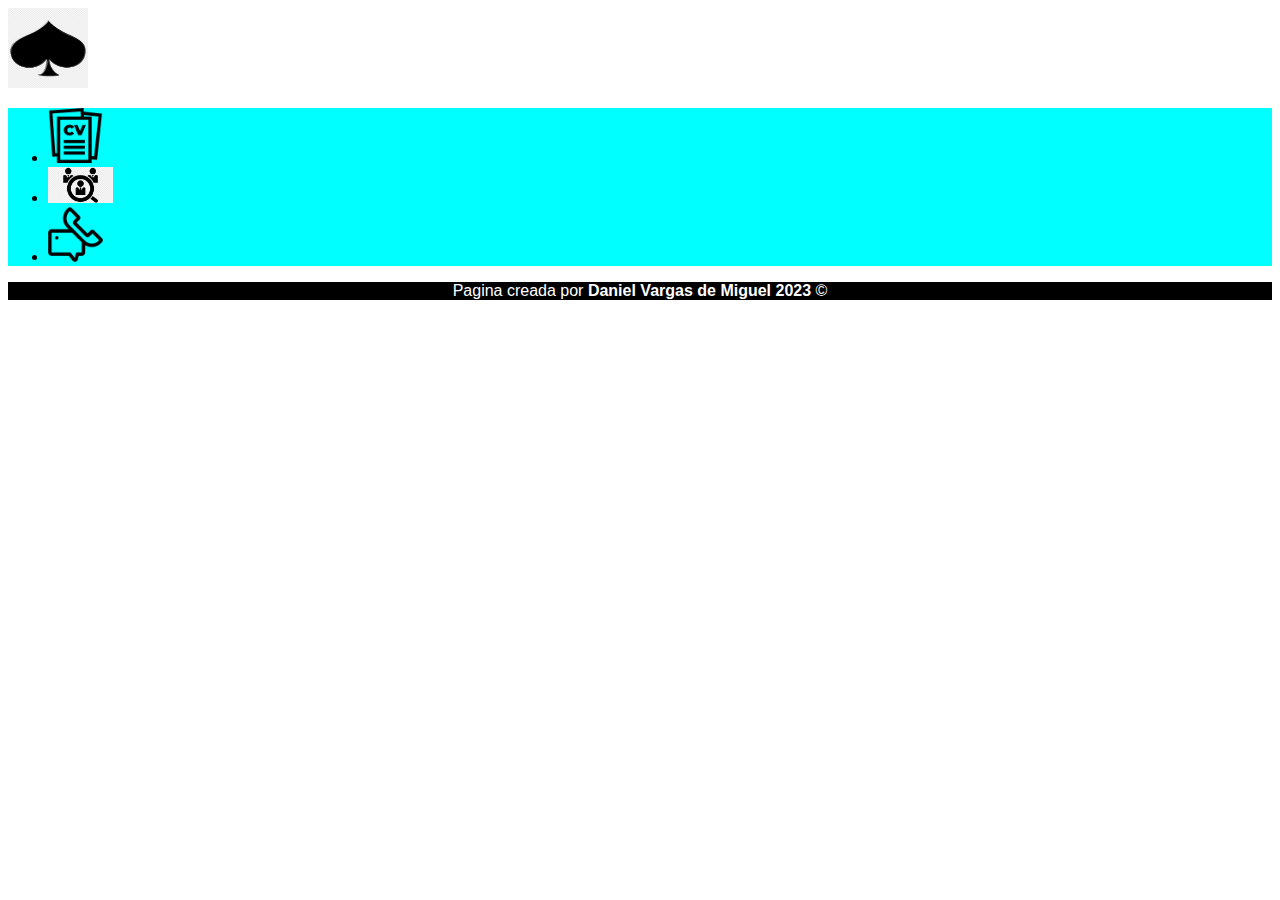
<file: index.html>
<!DOCTYPE html>
<html lang="es">
<link rel="stylesheet" href="/css/estilos.css">
<head>
    <meta charset="UTF-8">
    <meta name="viewport" content="width=device-width, initial-scale=1.0">
    <title>Home</title>
</head>
<body>
    <div class="container">
        <header>
        <img  src="/images/logo.png" alt="logo" class="logo" width="80" height="80">
        <nav class="links">
            <ul>
            <li><a href="curriculum .html"><img src="curriculum.png" width="55" class="curriculum" alt="curriculum"> </a></li>
            <li><a href="competencias.html"><img src="competencias.jpg" width="65"   alt="competencias"></a></li>
            <li><a href="contacto.html"><img src="contacto.png" width="55"  alt="contactos"> </a></li>
            </ul>

        </nav>
        </header>
        <main>

        </main>
        <footer>
        <p>Pagina creada por <strong> Daniel Vargas de Miguel 2023</strong> &copy;</p>
        </footer>
    </div>
</body>
</html>
</file>
<file: css/estilos.css>
footer{
    background-color: black;
    font-family: Arial;
    color: white;
    text-align: center;
}
nav{
    background-color: aqua;
    height: 15%;

}
</file>
